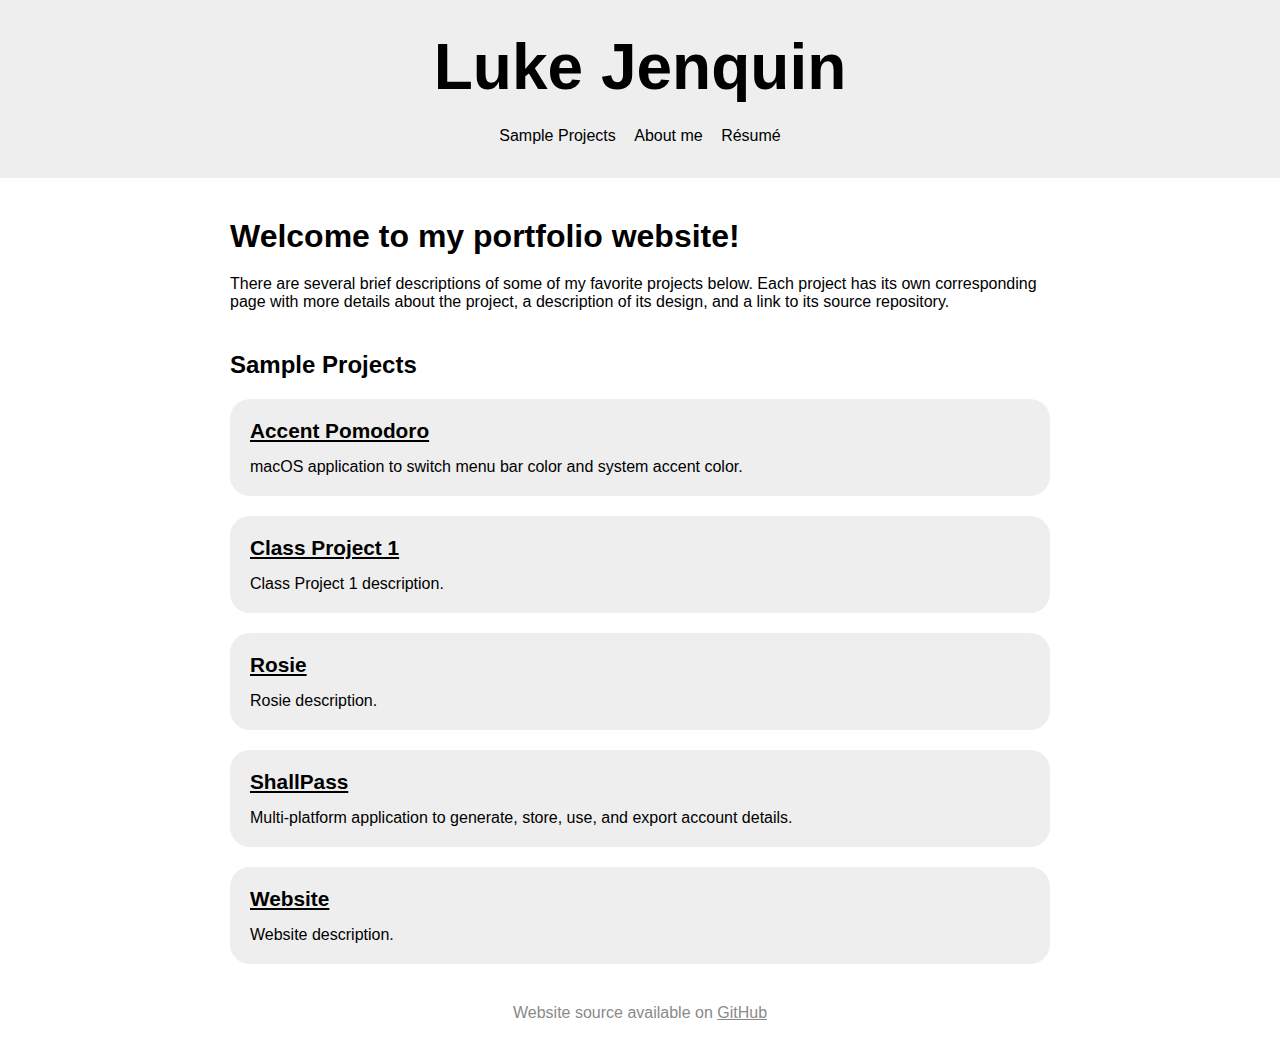
<file: index.html>
<!DOCTYPE html>
<html lang="en">

<head>
    <meta charset="UTF-8" />
    <meta name="og:site_name" content="Luke Jenquin" />
    <link rel="canonical" href="https://your-website-url.com" />
    <meta name="twitter:url" content="https://your-website-url.com" />
    <meta name="og:url" content="https://your-website-url.com" />
    <title>Welcome to Luke's Portfolio! | Luke Jenquin</title>
    <meta name="twitter:title" content="Welcome to my website! | Luke Jenquin" />
    <meta name="og:title" content="Welcome to my website! | Luke Jenquin" />
    <meta name="description" content="A portfolio website of Luke Jenquin's projects" />
    <meta name="twitter:description" content="A portfolio website of Luke Jenquin's projects" />
    <meta name="og:description" content="A portfolio website of Luke Jenquin's projects" />
    <meta name="twitter:card" content="summary" />
    <link rel="stylesheet" href="/styles.css" type="text/css" />
    <meta name="viewport" content="width=device-width, initial-scale=1.0" />
</head>

<body>
    <div id="page-container">
        <header>
            <div class="wrapper"><a href="/" class="site-name">Luke Jenquin</a>
                <nav>
                    <ul>
                        <li><a href="/projects">Sample Projects</a></li>
                        <li><a href="/about">About me</a></li>
                        <li><a href="/resume">Résumé</a></li>
                    </ul>
                </nav>
            </div>
        </header>
        <div id="content-wrapper">
            <div class="wrapper">
                <h1>Welcome to my portfolio website!</h1>
                <p class="description">There are several brief descriptions of some of my favorite projects below. Each project 
                    has its own corresponding page with more details about the project, a description of its design, and 
                    a link to its source repository.
                </p>
                <h2>Sample Projects</h2>
                <ul class="item-list">
                    <li>
                        <article>
                            <h1><a href="/projects/Accent Pomodoro">Accent Pomodoro</a></h1>
                            <ul class="tag-list"></ul>
                            <p>macOS application to switch menu bar color and system accent color.</p>
                        </article>
                    </li>
                    <li>
                        <article>
                            <h1><a href="/projects/Class Project 1">Class Project 1</a></h1>
                            <ul class="tag-list"></ul>
                            <p>Class Project 1 description.</p>
                        </article>
                    </li>
                    <li>
                        <article>
                            <h1><a href="/projects/Rosie">Rosie</a></h1>
                            <ul class="tag-list"></ul>
                            <p>Rosie description.</p>
                        </article>
                    </li>
                    <li>
                        <article>
                            <h1><a href="/projects/ShallPass">ShallPass</a></h1>
                            <ul class="tag-list"></ul>
                            <p>Multi-platform application to generate, store, use, and export account details.</p>
                        </article>
                    </li>
                    <li>
                        <article>
                            <h1><a href="/projects/Website">Website</a></h1>
                            <ul class="tag-list"></ul>
                            <p>Website description.</p>
                        </article>
                    </li>
                </ul>
            </div>
        </div>
        <footer id="footer">
            <p>Website source available on <a href="https://github.com/lgjenqui/lgjenqui.github.io">GitHub</a></p>
        </footer>
    </div>
</body>

</html>
</file>
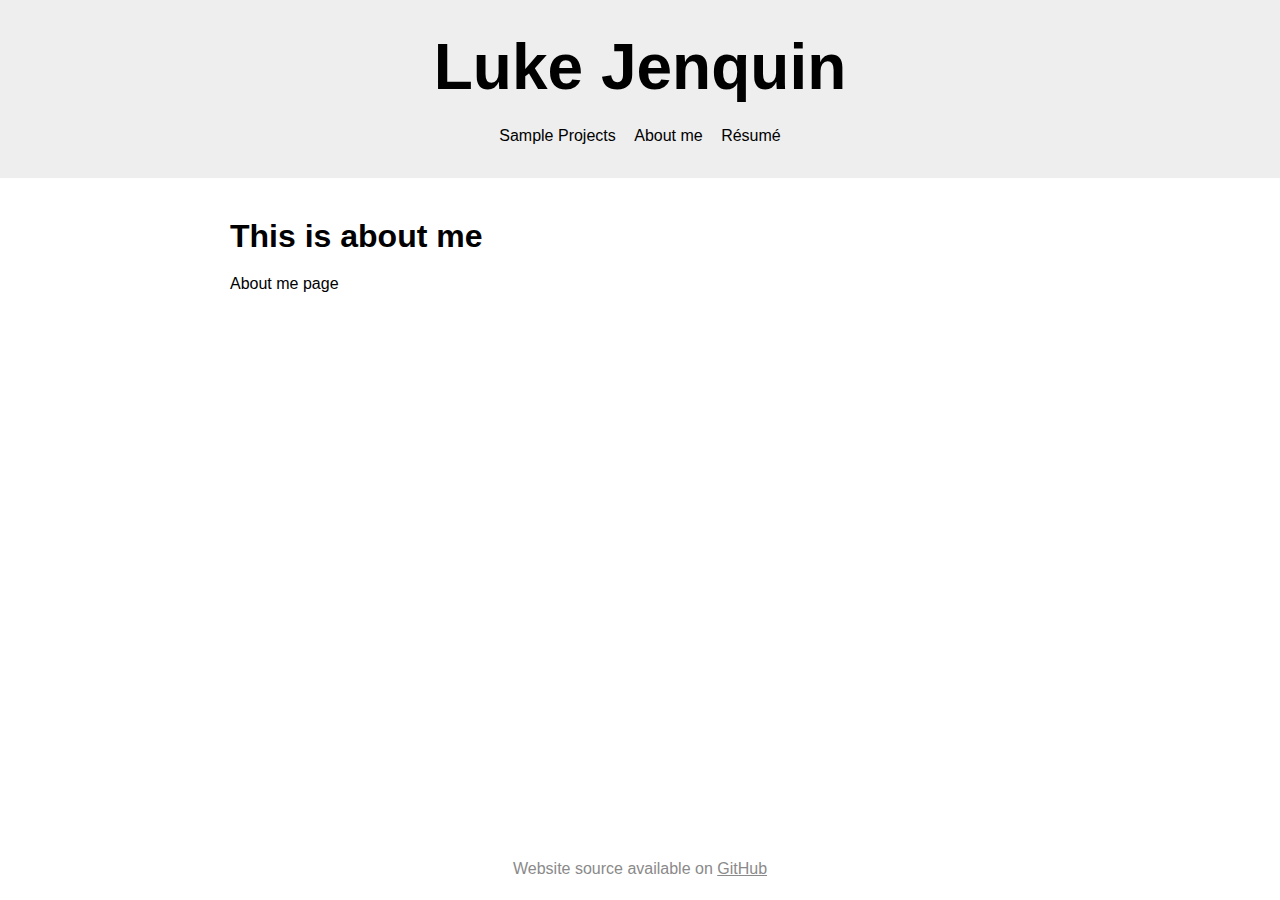
<file: about/index.html>
<!DOCTYPE html>
<html lang="en">

<head>
    <meta charset="UTF-8" />
    <meta name="og:site_name" content="Luke Jenquin" />
    <link rel="canonical" href="https://your-website-url.com/about" />
    <meta name="twitter:url" content="https://your-website-url.com/about" />
    <meta name="og:url" content="https://your-website-url.com/about" />
    <title>This is about me | Luke Jenquin</title>
    <meta name="twitter:title" content="This is about me | Luke Jenquin" />
    <meta name="og:title" content="This is about me | Luke Jenquin" />
    <meta name="description" content="A portfolio website of Luke Jenquin's projects" />
    <meta name="twitter:description" content="A portfolio website of Luke Jenquin's projects" />
    <meta name="og:description" content="A portfolio website of Luke Jenquin's projects" />
    <meta name="twitter:card" content="summary" />
    <link rel="stylesheet" href="/styles.css" type="text/css" />
    <meta name="viewport" content="width=device-width, initial-scale=1.0" />
    <link rel="shortcut icon" href="/images/favicon.png" type="image/png" />
    <link rel="alternate" href="/feed.rss" type="application/rss+xml" title="Subscribe to Luke Jenquin" />
</head>

<body>
    <div id="page-container">
        <header>
            <div class="wrapper"><a href="/" class="site-name">Luke Jenquin</a>
                <nav>
                    <ul>
                        <li><a href="/projects">Sample Projects</a></li>
                        <li><a href="/about">About me</a></li>
                        <li><a href="/resume">Résumé</a></li>
                    </ul>
                </nav>
            </div>
        </header>
        <div id="content-wrapper">
            <div class="wrapper">
                <h1>This is about me</h1>
                <p>About me page</p>
            </div>
        </div>
        <footer id="footer">
            <p>Website source available on <a href="https://github.com/lgjenqui/lgjenqui.github.io">GitHub</a></p>
        </footer>
    </div>
</body>

</html>
</file>
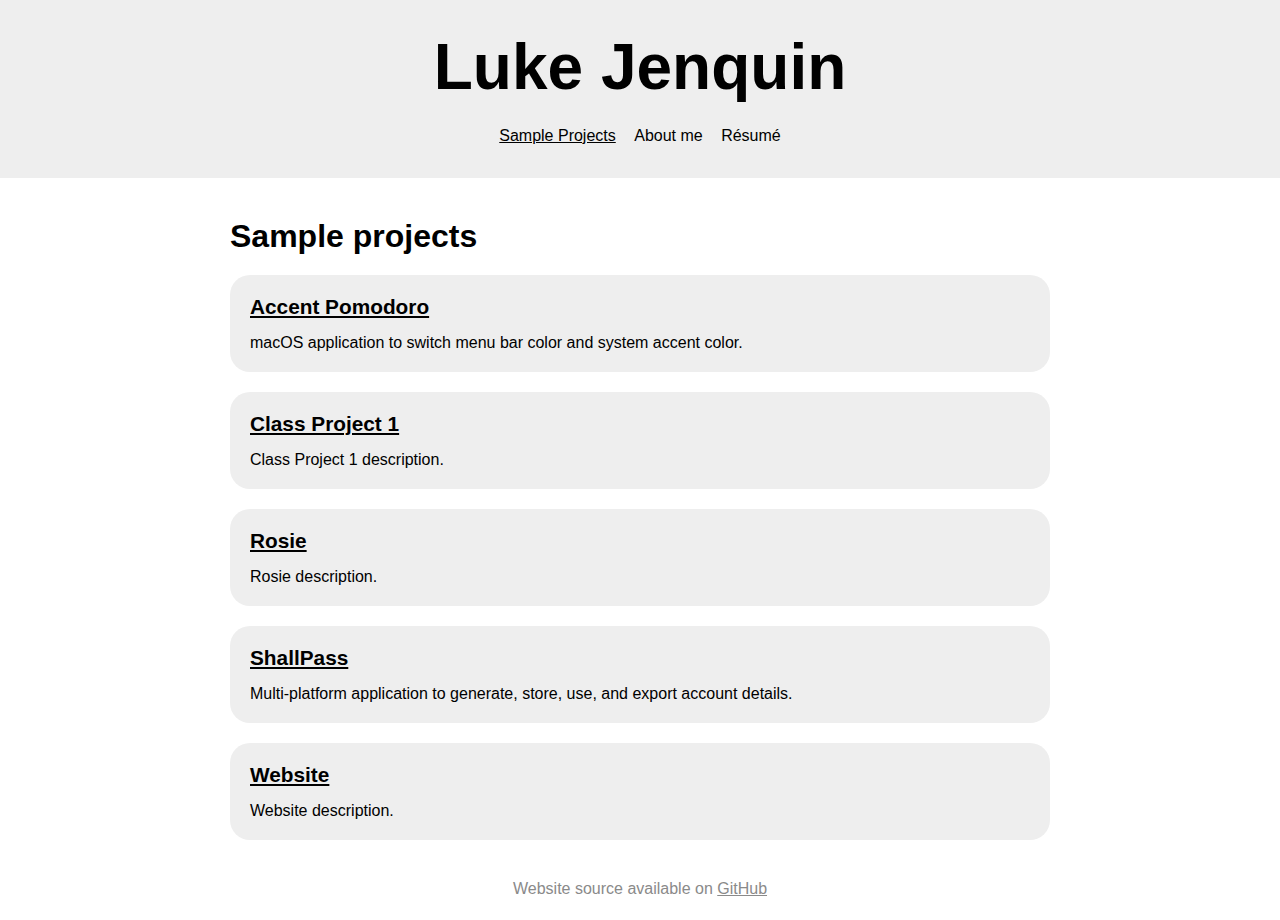
<file: projects/index.html>
<!DOCTYPE html>
<html lang="en">

<head>
    <meta charset="UTF-8" />
    <meta name="og:site_name" content="Luke Jenquin" />
    <link rel="canonical" href="https://your-website-url.com/projects" />
    <meta name="twitter:url" content="https://your-website-url.com/projects" />
    <meta name="og:url" content="https://your-website-url.com/projects" />
    <title>Sample projects | Luke Jenquin</title>
    <meta name="twitter:title" content="Sample projects | Luke Jenquin" />
    <meta name="og:title" content="Sample projects | Luke Jenquin" />
    <meta name="description" content="A portfolio website of Luke Jenquin's projects" />
    <meta name="twitter:description" content="A portfolio website of Luke Jenquin's projects" />
    <meta name="og:description" content="A portfolio website of Luke Jenquin's projects" />
    <meta name="twitter:card" content="summary" />
    <link rel="stylesheet" href="/styles.css" type="text/css" />
    <meta name="viewport" content="width=device-width, initial-scale=1.0" />
    <link rel="shortcut icon" href="/images/favicon.png" type="image/png" />
    <link rel="alternate" href="/feed.rss" type="application/rss+xml" title="Subscribe to Luke Jenquin" />
</head>

<body>
    <div id="page-container">
        <header>
            <div class="wrapper"><a href="/" class="site-name">Luke Jenquin</a>
                <nav>
                    <ul>
                        <li><a href="/projects" class="selected">Sample Projects</a></li>
                        <li><a href="/about">About me</a></li>
                        <li><a href="/resume">Résumé</a></li>
                    </ul>
                </nav>
            </div>
        </header>
        <div id="content-wrapper">
            <div class="wrapper">
                <h1>Sample projects</h1>
                <ul class="item-list">
                    <li>
                        <article>
                            <h1><a href="/projects/Accent Pomodoro">Accent Pomodoro</a></h1>
                            <ul class="tag-list"></ul>
                            <p>macOS application to switch menu bar color and system accent color.</p>
                        </article>
                    </li>
                    <li>
                        <article>
                            <h1><a href="/projects/Class Project 1">Class Project 1</a></h1>
                            <ul class="tag-list"></ul>
                            <p>Class Project 1 description.</p>
                        </article>
                    </li>
                    <li>
                        <article>
                            <h1><a href="/projects/Rosie">Rosie</a></h1>
                            <ul class="tag-list"></ul>
                            <p>Rosie description.</p>
                        </article>
                    </li>
                    <li>
                        <article>
                            <h1><a href="/projects/ShallPass">ShallPass</a></h1>
                            <ul class="tag-list"></ul>
                            <p>Multi-platform application to generate, store, use, and export account details.</p>
                        </article>
                    </li>
                    <li>
                        <article>
                            <h1><a href="/projects/Website">Website</a></h1>
                            <ul class="tag-list"></ul>
                            <p>Website description.</p>
                        </article>
                    </li>
                </ul>
            </div>
        </div>
        <footer id="footer">
            <p>Website source available on <a href="https://github.com/lgjenqui/lgjenqui.github.io">GitHub</a></p>
        </footer>
    </div>
</body>

</html>
</file>
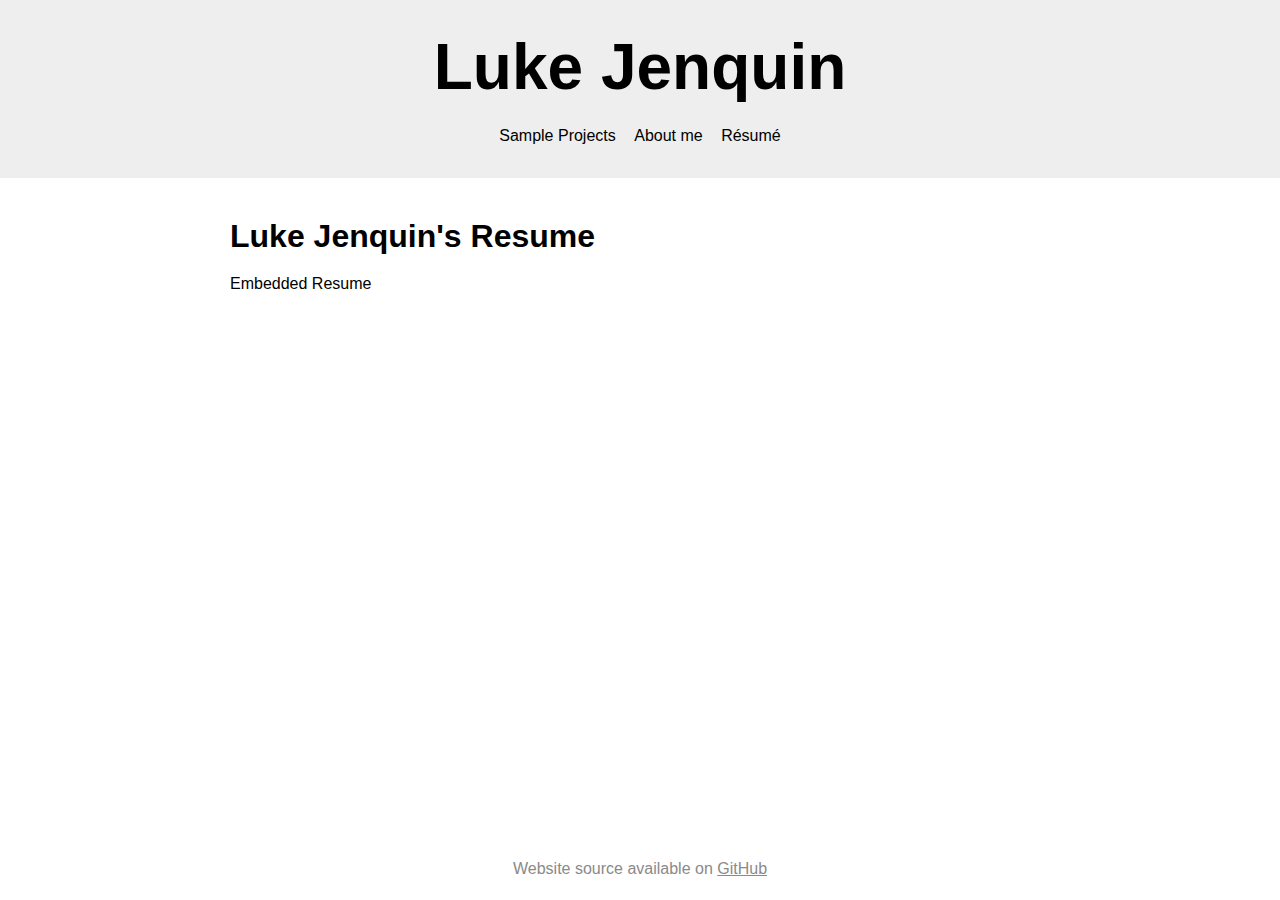
<file: resume/index.html>
<!DOCTYPE html>
<html lang="en">

<head>
    <meta charset="UTF-8" />
    <meta name="og:site_name" content="Luke Jenquin" />
    <link rel="canonical" href="https://your-website-url.com/resume" />
    <meta name="twitter:url" content="https://your-website-url.com/resume" />
    <meta name="og:url" content="https://your-website-url.com/resume" />
    <title>Luke Jenquin's Resume | Luke Jenquin</title>
    <meta name="twitter:title" content="Luke Jenquin's Resume | Luke Jenquin" />
    <meta name="og:title" content="Luke Jenquin's Resume | Luke Jenquin" />
    <meta name="description" content="A portfolio website of Luke Jenquin's projects" />
    <meta name="twitter:description" content="A portfolio website of Luke Jenquin's projects" />
    <meta name="og:description" content="A portfolio website of Luke Jenquin's projects" />
    <meta name="twitter:card" content="summary" />
    <link rel="stylesheet" href="/styles.css" type="text/css" />
    <meta name="viewport" content="width=device-width, initial-scale=1.0" />
    <link rel="shortcut icon" href="/images/favicon.png" type="image/png" />
    <link rel="alternate" href="/feed.rss" type="application/rss+xml" title="Subscribe to Luke Jenquin" />
</head>

<body>
    <div id="page-container">
        <header>
            <div class="wrapper"><a href="/" class="site-name">Luke Jenquin</a>
                <nav>
                    <ul>
                        <li><a href="/projects">Sample Projects</a></li>
                        <li><a href="/about">About me</a></li>
                        <li><a href="/resume">Résumé</a></li>
                    </ul>
                </nav>
            </div>
        </header>
        <div id="content-wrapper">
            <div class="wrapper">
                <h1>Luke Jenquin's Resume</h1>
                <p>Embedded Resume</p>
            </div>
        </div>
        <footer id="footer">
            <p>Website source available on <a href="https://github.com/lgjenqui/lgjenqui.github.io">GitHub</a></p>
        </footer>
    </div>
</body>

</html>
</file>
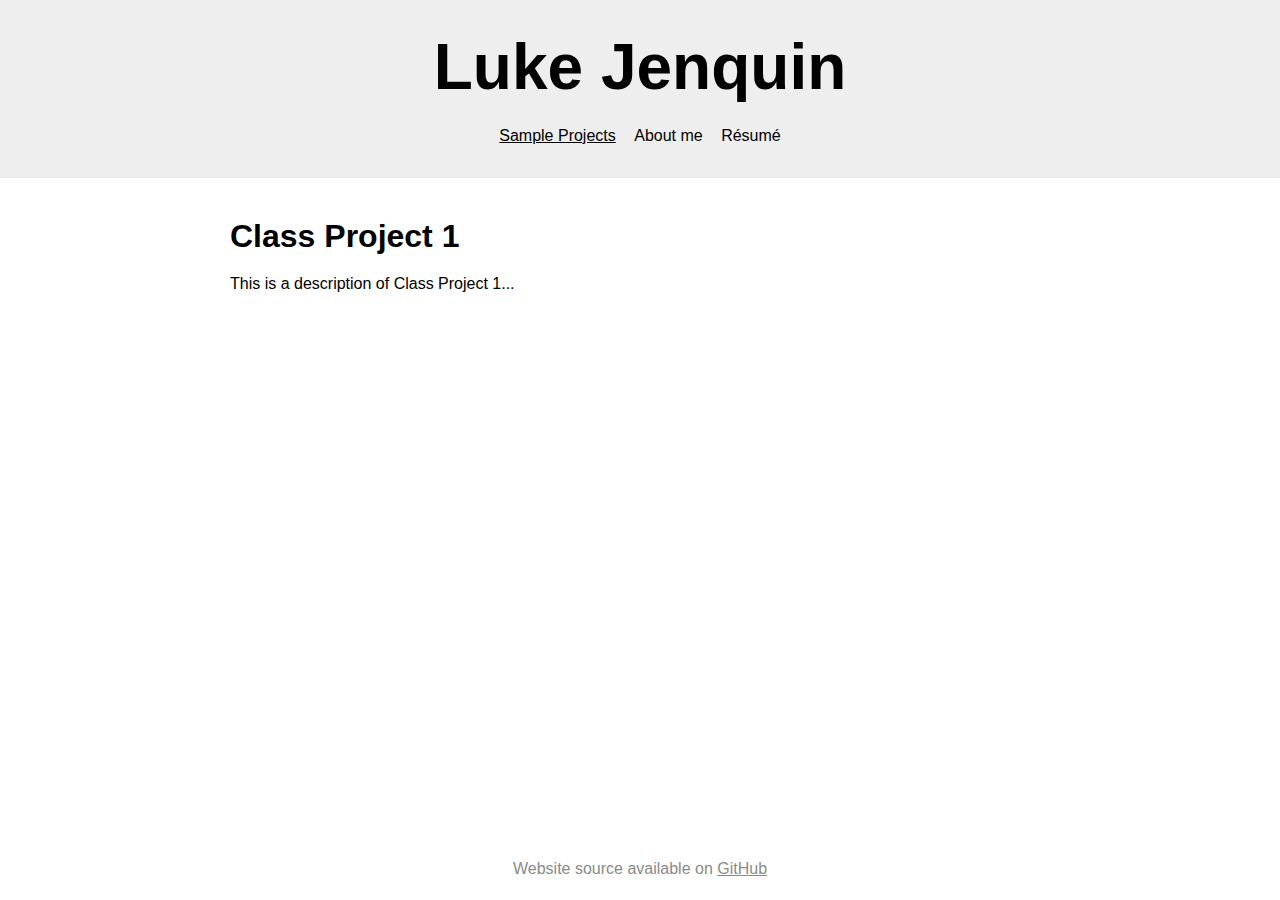
<file: projects/Class Project 1/index.html>
<!DOCTYPE html>
<html lang="en">

<head>
    <meta charset="UTF-8" />
    <meta name="og:site_name" content="Luke Jenquin" />
    <link rel="canonical" href="https://your-website-url.com/projects/Class%20Project%201" />
    <meta name="twitter:url" content="https://your-website-url.com/projects/Class%20Project%201" />
    <meta name="og:url" content="https://your-website-url.com/projects/Class%20Project%201" />
    <title>Class Project 1 | Luke Jenquin</title>
    <meta name="twitter:title" content="Class Project 1 | Luke Jenquin" />
    <meta name="og:title" content="Class Project 1 | Luke Jenquin" />
    <meta name="description" content="Class Project 1 description." />
    <meta name="twitter:description" content="Class Project 1 description." />
    <meta name="og:description" content="Class Project 1 description." />
    <meta name="twitter:card" content="summary" />
    <link rel="stylesheet" href="/styles.css" type="text/css" />
    <meta name="viewport" content="width=device-width, initial-scale=1.0" />
    <link rel="shortcut icon" href="/images/favicon.png" type="image/png" />
    <link rel="alternate" href="/feed.rss" type="application/rss+xml" title="Subscribe to Luke Jenquin" />
</head>

<body class="item-page">
    <div id="page-container">
        <header>
            <div class="wrapper"><a href="/" class="site-name">Luke Jenquin</a>
                <nav>
                    <ul>
                        <li><a href="/projects" class="selected">Sample Projects</a></li>
                        <li><a href="/about">About me</a></li>
                        <li><a href="/resume">Résumé</a></li>
                    </ul>
                </nav>
            </div>
        </header>
        <div id="content-wrapper">
            <div class="wrapper">
                <article>
                    <div class="content">
                        <h1>Class Project 1</h1>
                        <p>This is a description of Class Project 1...</p>
                </article>
            </div>
        </div>
        <footer id="footer">
            <p>Website source available on <a href="https://github.com/lgjenqui/lgjenqui.github.io">GitHub</a></p>
        </footer>
    </div>
</body>

</html>
</file>
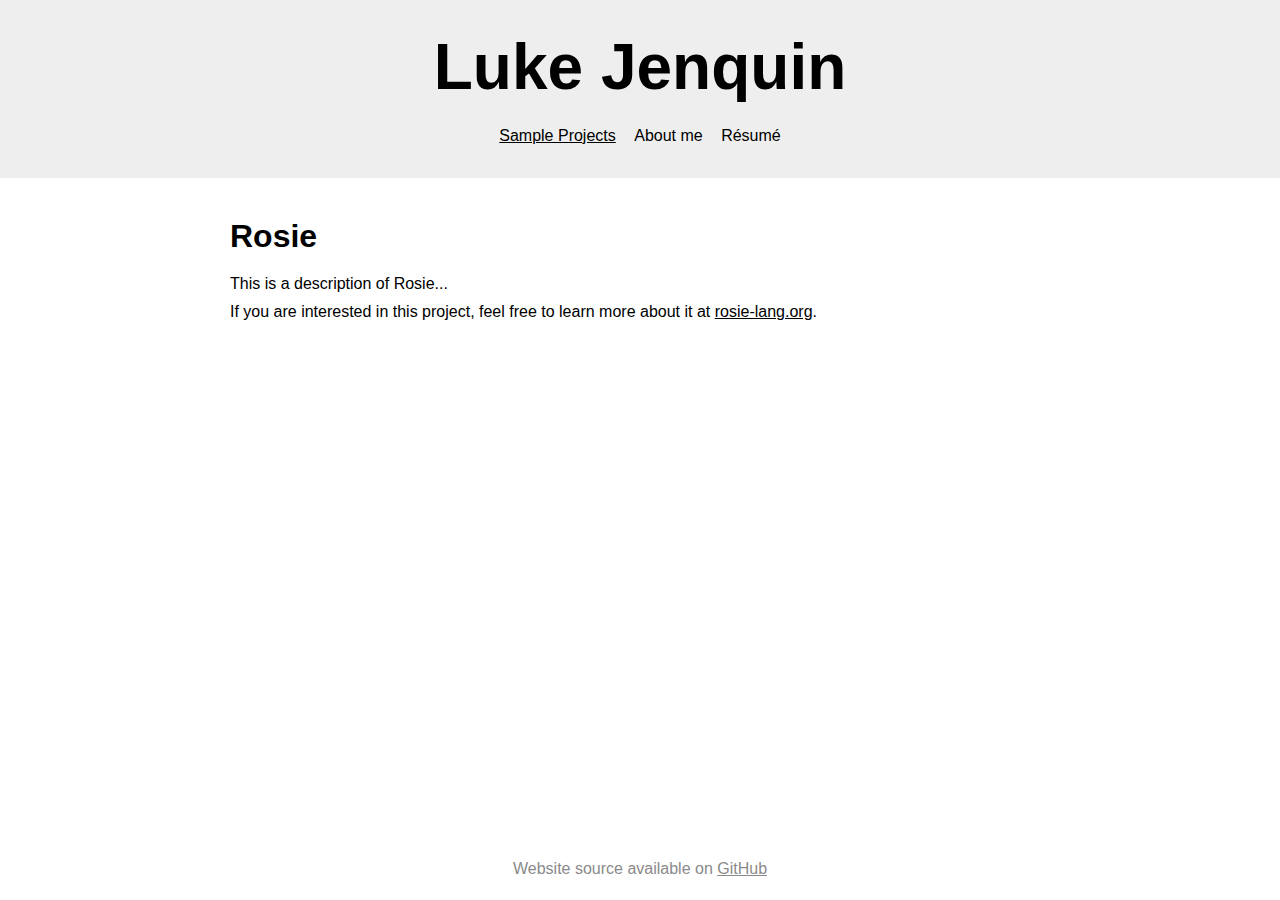
<file: projects/Rosie/index.html>
<!DOCTYPE html>
<html lang="en">

<head>
    <meta charset="UTF-8" />
    <meta name="og:site_name" content="Luke Jenquin" />
    <link rel="canonical" href="https://your-website-url.com/projects/Rosie" />
    <meta name="twitter:url" content="https://your-website-url.com/projects/Rosie" />
    <meta name="og:url" content="https://your-website-url.com/projects/Rosie" />
    <title>Rosie | Luke Jenquin</title>
    <meta name="twitter:title" content="Rosie | Luke Jenquin" />
    <meta name="og:title" content="Rosie | Luke Jenquin" />
    <meta name="description" content="Rosie description." />
    <meta name="twitter:description" content="Rosie description." />
    <meta name="og:description" content="Rosie description." />
    <meta name="twitter:card" content="summary" />
    <link rel="stylesheet" href="/styles.css" type="text/css" />
    <meta name="viewport" content="width=device-width, initial-scale=1.0" />
    <link rel="shortcut icon" href="/images/favicon.png" type="image/png" />
    <link rel="alternate" href="/feed.rss" type="application/rss+xml" title="Subscribe to Luke Jenquin" />
</head>

<body class="item-page">
    <div id="page-container">
        <header>
            <div class="wrapper"><a href="/" class="site-name">Luke Jenquin</a>
                <nav>
                    <ul>
                        <li><a href="/projects" class="selected">Sample Projects</a></li>
                        <li><a href="/about">About me</a></li>
                        <li><a href="/resume">Résumé</a></li>
                    </ul>
                </nav>
            </div>
        </header>
        <div id="content-wrapper">
            <div class="wrapper">
                <article>
                    <div class="content">
                        <h1>Rosie</h1>
                        <p>This is a description of Rosie...</p>
                        <p>If you are interested in this project, feel free to learn more about it at <a href="https://rosie-lang.org" target="_blank">rosie-lang.org</a>.</p>
                </article>
            </div>
        </div>
        <footer id="footer">
            <p>Website source available on <a href="https://github.com/lgjenqui/lgjenqui.github.io">GitHub</a></p>
        </footer>
    </div>
</body>

</html>
</file>
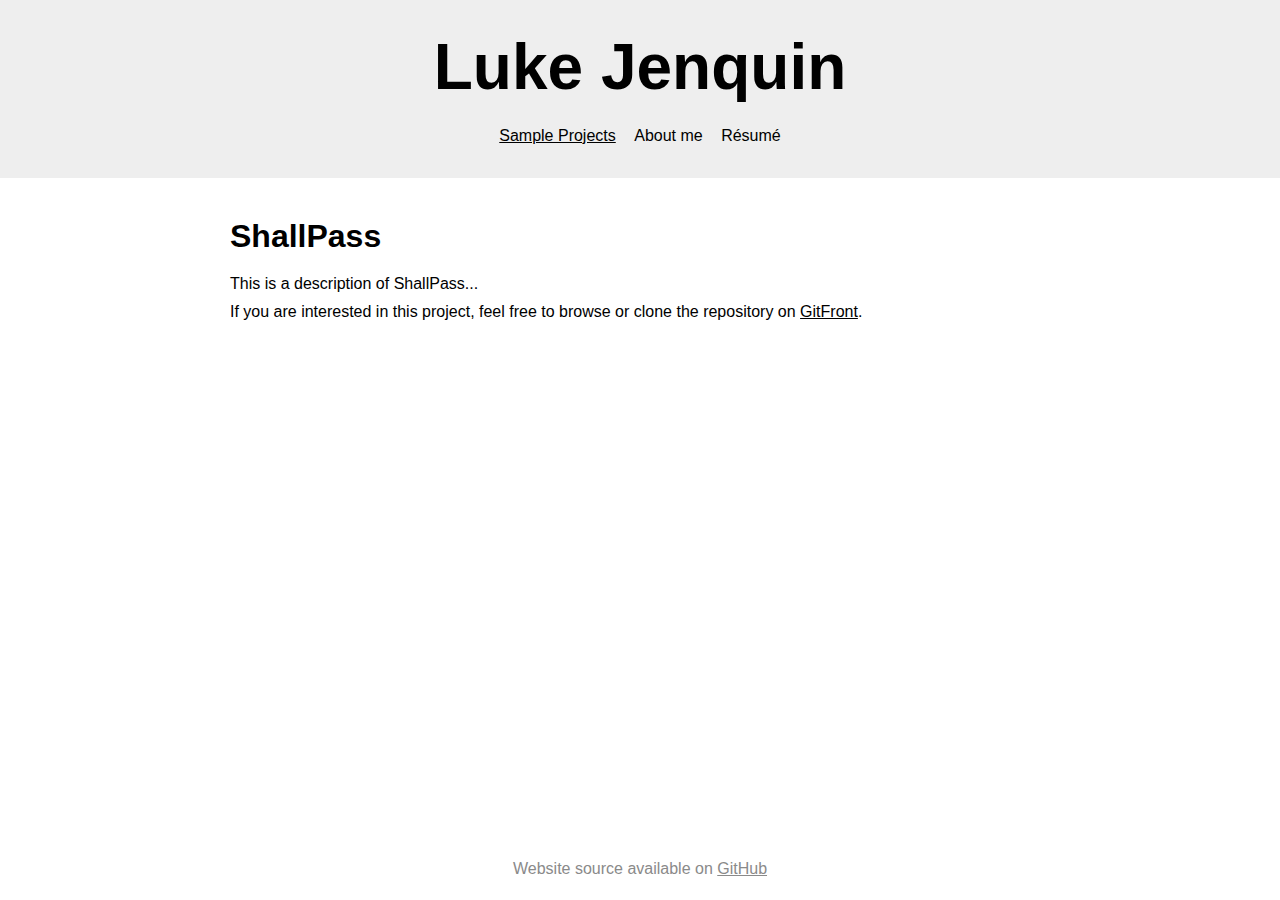
<file: projects/ShallPass/index.html>
<!DOCTYPE html>
<html lang="en">

<head>
    <meta charset="UTF-8" />
    <meta name="og:site_name" content="Luke Jenquin" />
    <link rel="canonical" href="https://your-website-url.com/projects/ShallPass" />
    <meta name="twitter:url" content="https://your-website-url.com/projects/ShallPass" />
    <meta name="og:url" content="https://your-website-url.com/projects/ShallPass" />
    <title>ShallPass | Luke Jenquin</title>
    <meta name="twitter:title" content="ShallPass | Luke Jenquin" />
    <meta name="og:title" content="ShallPass | Luke Jenquin" />
    <meta name="description" content="ShallPass description." />
    <meta name="twitter:description" content="ShallPass description." />
    <meta name="og:description" content="ShallPass description." />
    <meta name="twitter:card" content="summary" />
    <link rel="stylesheet" href="/styles.css" type="text/css" />
    <meta name="viewport" content="width=device-width, initial-scale=1.0" />
    <link rel="shortcut icon" href="/images/favicon.png" type="image/png" />
    <link rel="alternate" href="/feed.rss" type="application/rss+xml" title="Subscribe to Luke Jenquin" />
</head>

<body class="item-page">
    <div id="page-container">
        <header>
            <div class="wrapper"><a href="/" class="site-name">Luke Jenquin</a>
                <nav>
                    <ul>
                        <li><a href="/projects" class="selected">Sample Projects</a></li>
                        <li><a href="/about">About me</a></li>
                        <li><a href="/resume">Résumé</a></li>
                    </ul>
                </nav>
            </div>
        </header>
        <div id="content-wrapper">
            <div class="wrapper">
                <article>
                    <div class="content">
                        <h1>ShallPass</h1>
                        <p>This is a description of ShallPass...</p>
                        <p>If you are interested in this project, feel free to browse or clone the repository on <a href="https://gitfront.io/r/lgjenqui/a181697d2d4da59cea7e22159a7c3296f5462613/ShallPass/" target="_blank">GitFront</a>.</p>
                </article>
            </div>
        </div>
        <footer id="footer">
            <p>Website source available on <a href="https://github.com/lgjenqui/lgjenqui.github.io">GitHub</a></p>
        </footer>
    </div>
</body>

</html>
</file>
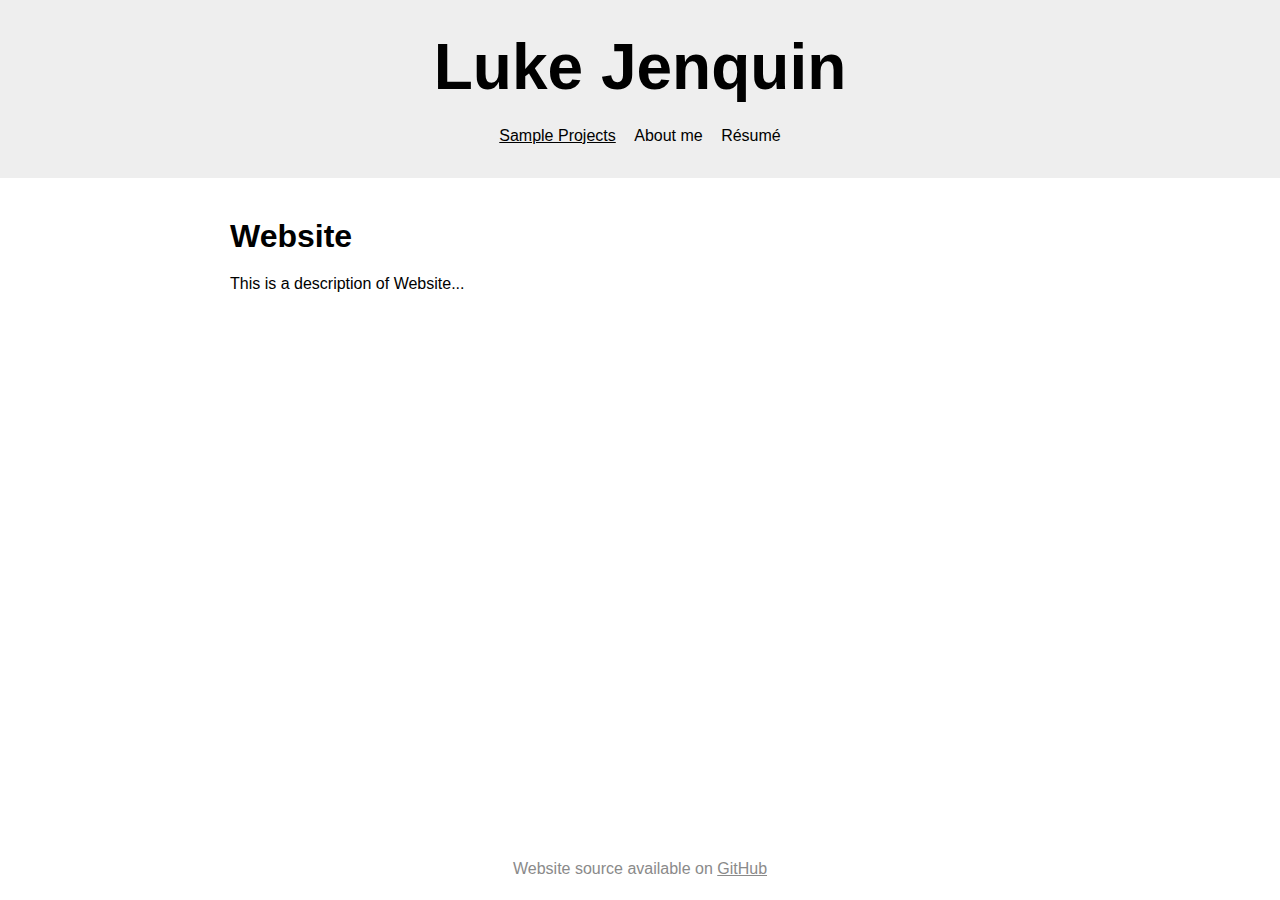
<file: projects/Website/index.html>
<!DOCTYPE html>
<html lang="en">

<head>
    <meta charset="UTF-8" />
    <meta name="og:site_name" content="Luke Jenquin" />
    <link rel="canonical" href="https://your-website-url.com/projects/Website" />
    <meta name="twitter:url" content="https://your-website-url.com/projects/Website" />
    <meta name="og:url" content="https://your-website-url.com/projects/Website" />
    <title>Website | Luke Jenquin</title>
    <meta name="twitter:title" content="Website | Luke Jenquin" />
    <meta name="og:title" content="Website | Luke Jenquin" />
    <meta name="description" content="Website description." />
    <meta name="twitter:description" content="Website description." />
    <meta name="og:description" content="Website description." />
    <meta name="twitter:card" content="summary" />
    <link rel="stylesheet" href="/styles.css" type="text/css" />
    <meta name="viewport" content="width=device-width, initial-scale=1.0" />
    <link rel="shortcut icon" href="/images/favicon.png" type="image/png" />
    <link rel="alternate" href="/feed.rss" type="application/rss+xml" title="Subscribe to Luke Jenquin" />
</head>

<body class="item-page">
    <div id="page-container">
        <header>
            <div class="wrapper"><a href="/" class="site-name">Luke Jenquin</a>
                <nav>
                    <ul>
                        <li><a href="/projects" class="selected">Sample Projects</a></li>
                        <li><a href="/about">About me</a></li>
                        <li><a href="/resume">Résumé</a></li>
                    </ul>
                </nav>
            </div>
        </header>
        <div id="content-wrapper">
            <div class="wrapper">
                <article>
                    <div class="content">
                        <h1>Website</h1>
                        <p>This is a description of Website...</p>
                </article>
            </div>
        </div>
        <footer id="footer">
            <p>Website source available on <a href="https://github.com/lgjenqui/lgjenqui.github.io">GitHub</a></p>
        </footer>
    </div>
</body>

</html>
</file>
<file: styles.css>
/**
*  Publish Foundation theme
*  Copyright (c) John Sundell 2019
*  MIT license, see LICENSE file for details
*/

* {
    margin: 0;
    padding: 0;
    box-sizing: border-box;
}

body {
    background: #fff;
    color: #000;
    font-family: Helvetica, Arial;
    text-align: center;
}

.wrapper {
    max-width: 900px;
    margin-left: auto;
    margin-right: auto;
    padding: 40px;
    text-align: left;
}

header {
    background-color: #eee;
}

header .wrapper {
    padding-top: 30px;
    padding-bottom: 30px;
    text-align: center;
}

header a {
    text-decoration: none;
}

header .site-name {
    font-size: 4em;
    color: #000;
    font-weight: bold;
}

nav {
    margin-top: 20px;
}

nav li {
    display: inline-block;
    margin: 0 7px;
    line-height: 1.5em;
}

nav li a.selected {
    text-decoration: underline;
}

h1 {
    margin-bottom: 20px;
    font-size: 2em;
}

h2 {
    margin: 20px 0;
}

p {
    margin-bottom: 10px;
}

a {
    color: inherit;
}

.description {
    margin-bottom: 40px;
}

.item-list > li {
    display: block;
    padding: 20px;
    border-radius: 20px;
    background-color: #eee;
    margin-bottom: 20px;
}

.item-list > li:last-child {
    margin-bottom: 0;
}

.item-list h1 {
    margin-bottom: 15px;
    font-size: 1.3em;
}

.item-list p {
    margin-bottom: 0;
}

.tag-list {
    margin-bottom: 15px;
}

.tag-list li,
.tag {
    display: inline-block;
    background-color: #000;
    color: #ddd;
    padding: 4px 6px;
    border-radius: 5px;
    margin-right: 5px;
}

.tag-list a,
.tag a {
    text-decoration: none;
}

.item-page .tag-list {
    display: inline-block;
}

.content {
    margin-bottom: 40px;
}

.browse-all {
    display: block;
    margin-bottom: 30px;
}

.all-tags li {
    font-size: 1.4em;
    margin-right: 10px;
    padding: 6px 10px;
}

#page-container {
    position: relative;
    min-height: 100vh;
}

footer {
    color: #8a8a8a;
}

img {
  max-width: 80%;
  height: auto;
}

#footer {
    position: absolute;
    bottom: 0;
    width: 100%;
    height: 2.5rem;
    margin: 0 auto;
    text-align: center;
}

#content-wrapper {
    padding-bottom: 2.5rem;
}

@media (prefers-color-scheme: dark) {
    body {
        background-color: #222;
    }

    body,
    header .site-name {
        color: #ddd;
    }

    .item-list > li {
        background-color: #333;
    }

    header {
        background-color: #000;
    }
}

@media(max-width: 600px) {
    .wrapper {
        padding: 40px 20px;
    }
}
</file>
